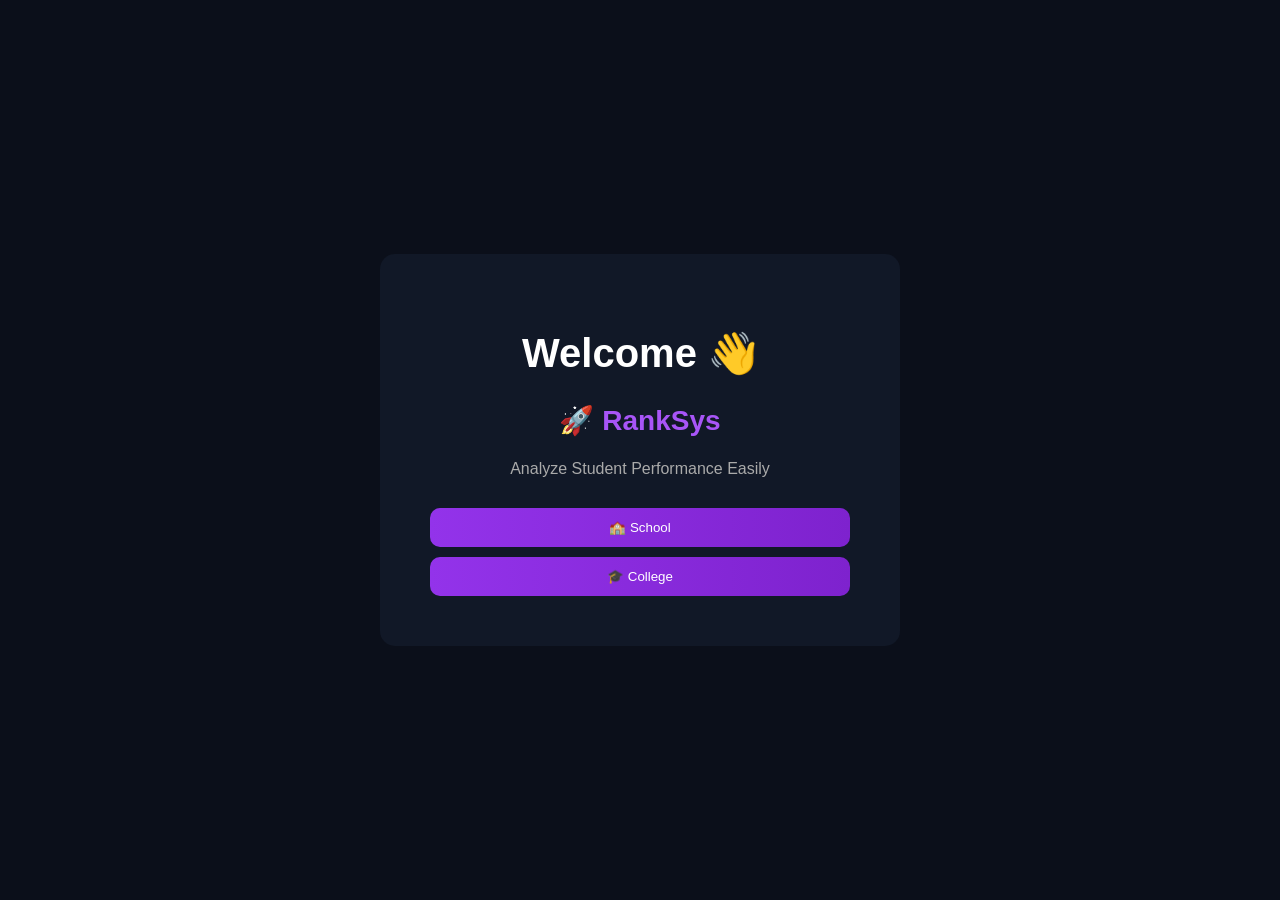
<file: index.html>
<!DOCTYPE html>
<html>
<head>
  <title>RankSys</title>
  <link rel="stylesheet" href="style.css">
</head>
<body>

<div class="center-home">
  <div class="home-box big">

    <h1 class="welcome">Welcome 👋</h1>
    <h2 class="logo">🚀 RankSys</h2>
    <p class="tag">Analyze Student Performance Easily</p>

    <button class="primary-btn" onclick="selectType('school')">🏫 School</button>
    <button class="primary-btn" onclick="selectType('college')">🎓 College</button>

  </div>
</div>

<script src="script.js"></script>
</body>
</html>
</file>
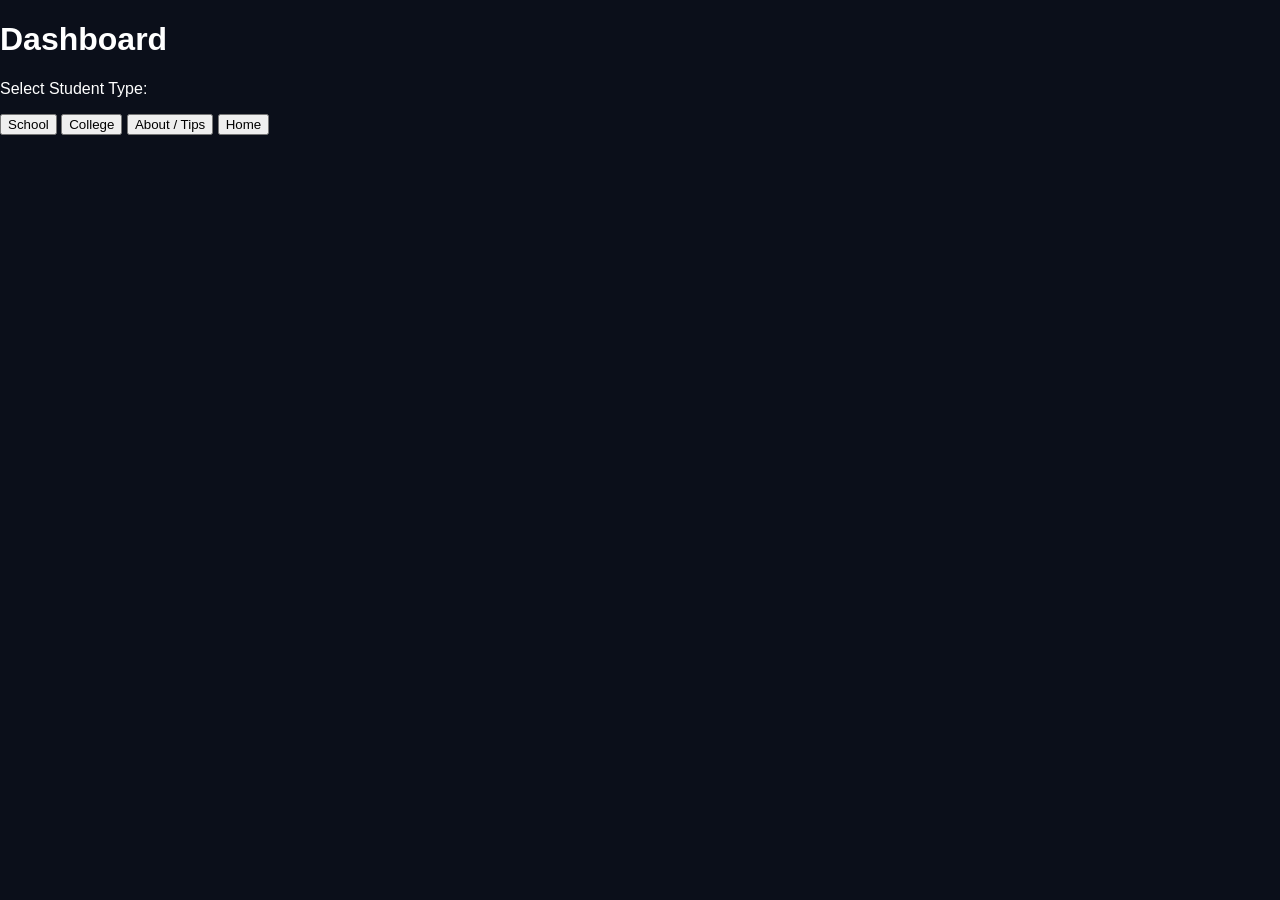
<file: dashboard.html>
<!DOCTYPE html>
<html lang="en">
<head>
<meta charset="UTF-8">
<title>Dashboard | Student Marks Rank Analyzer</title>
<link rel="stylesheet" href="style.css">
<script src="script.js" defer></script>
</head>
<body>
<div class="container">
  <h1>Dashboard</h1>
  <p>Select Student Type:</p>
  <div class="buttons">
    <button onclick="selectType('school')">School</button>
    <button onclick="selectType('college')">College</button>
    <button onclick="location.href='about.html'">About / Tips</button>
    <button onclick="location.href='index.html'">Home</button>
  </div>
</div>
</body>
</html>
</file>
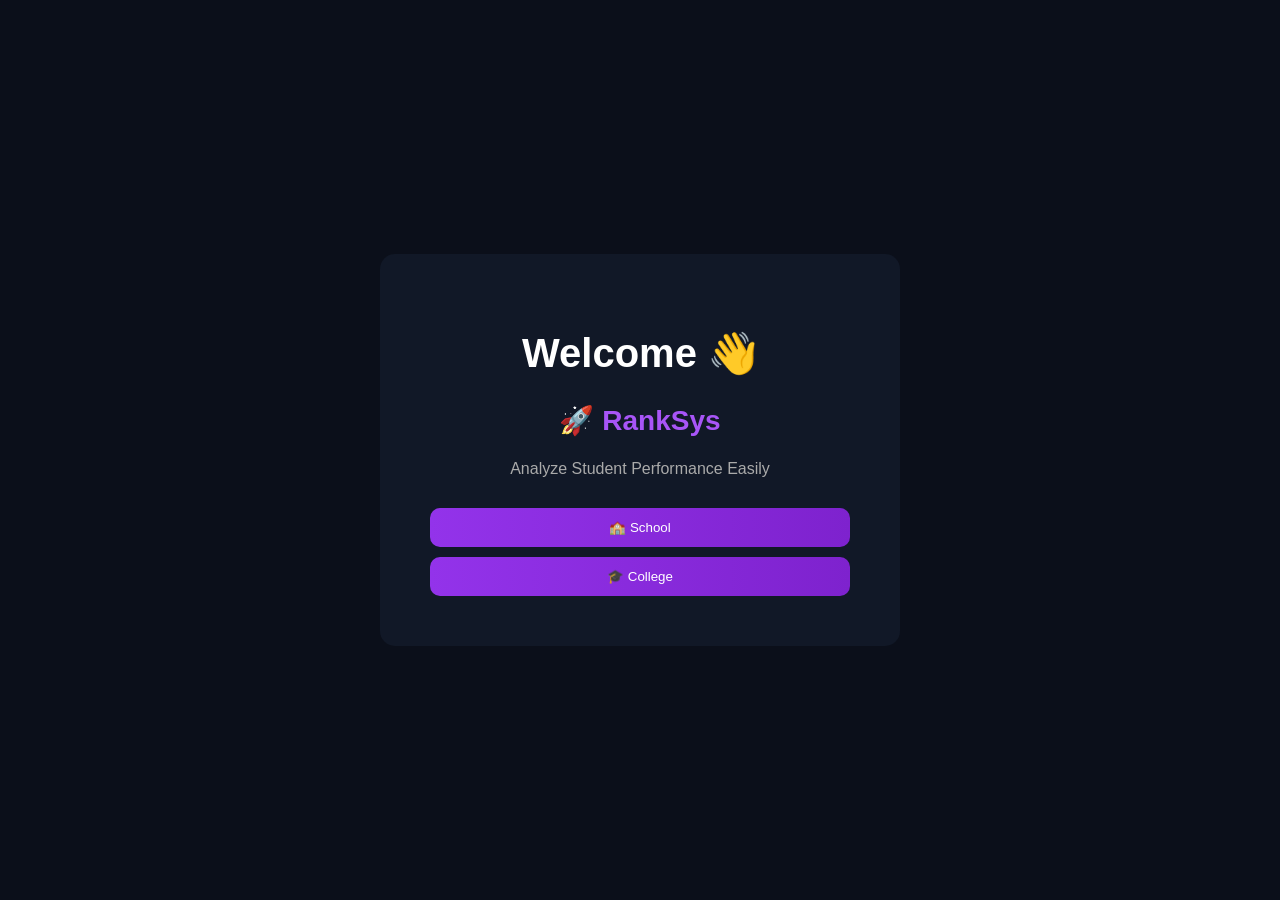
<file: ranking.html>
<!DOCTYPE html>
<html>
<head>
  <title>Ranking</title>
  <link rel="stylesheet" href="style.css">
</head>
<body>

<div class="dashboard">

  <div class="sidebar">
    <h2>🚀 RankSys</h2>
    <button onclick="location.href='index.html'">🏠 Home</button>
    <button onclick="location.href='student-entry.html'">🧑‍🎓 Add Student</button>
    <button class="active">🏆 Ranking</button>
  </div>

  <div class="main">
    <div class="panel">

      <h2>Student Ranking</h2>
      <table id="rankingTable"></table>

      <button class="primary-btn" onclick="location.href='graph.html'">➡ Next (Graph)</button>
      <button class="primary-btn" onclick="location.href='pdf.html'">📄 PDF</button>

    </div>
  </div>

</div>

<script src="script.js"></script>
</body>
</html>
</file>
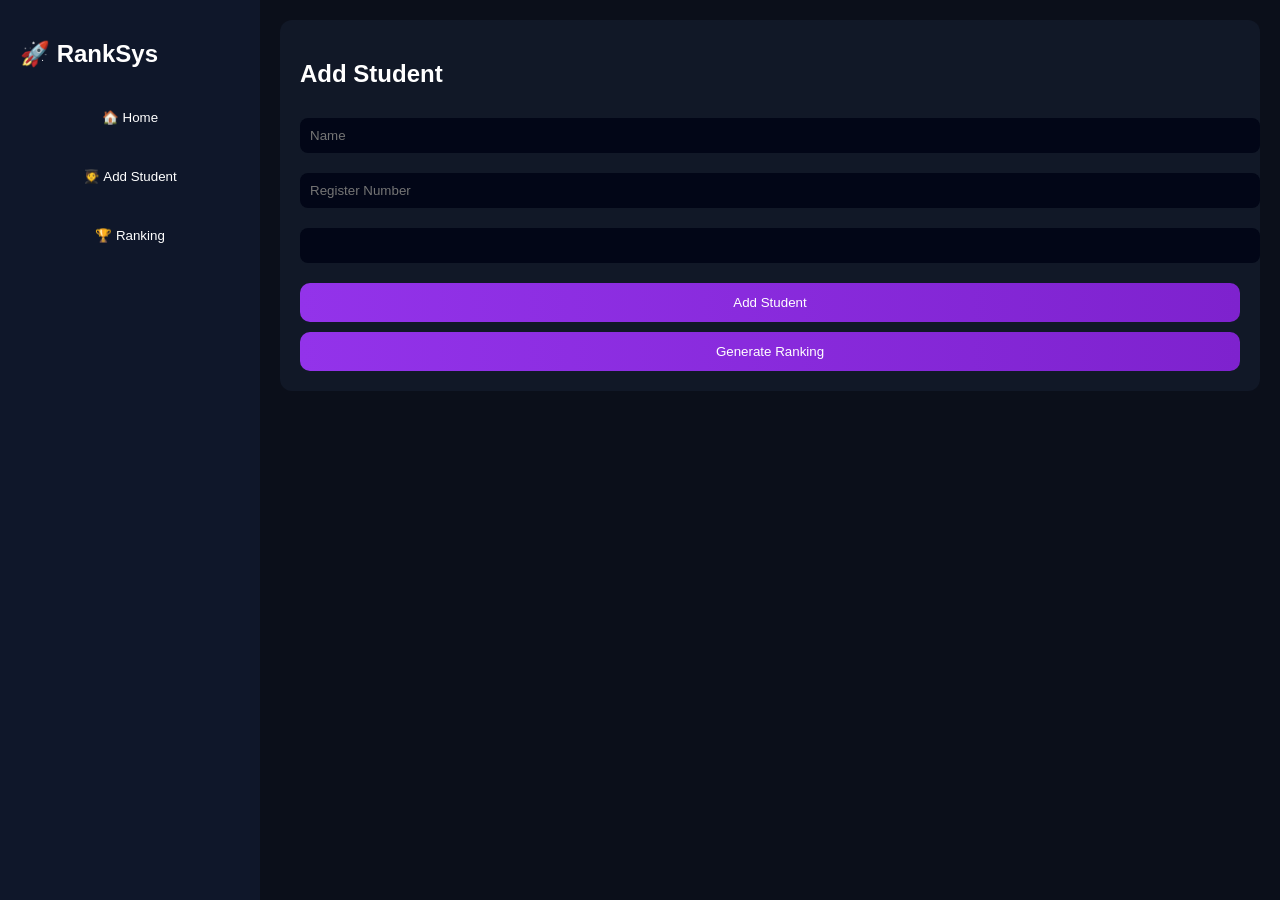
<file: student-entry.html>
<!DOCTYPE html>
<html>
<head>
  <title>Add Student</title>
  <link rel="stylesheet" href="style.css">
</head>
<body>

<div class="dashboard">

  <div class="sidebar">
    <h2>🚀 RankSys</h2>
    <button onclick="location.href='index.html'">🏠 Home</button>
    <button class="active">🧑‍🎓 Add Student</button>
    <button onclick="location.href='ranking.html'">🏆 Ranking</button>
  </div>

  <div class="main">
    <div class="panel">

      <h2>Add Student</h2>
      <p id="typeInfo"></p>

      <input type="text" id="name" placeholder="Name">
      <input type="text" id="reg" placeholder="Register Number">
      <input type="number" id="marks">

      <button class="primary-btn" onclick="addStudent()">Add Student</button>
      <button class="primary-btn" onclick="generateRanking()">Generate Ranking</button>

    </div>
  </div>

</div>

<script src="script.js"></script>
</body>
</html>
</file>
<file: style.css>
body {
  margin: 0;
  font-family: "Segoe UI", sans-serif;
  background: #0b0f1a;
  color: white;
}

/* HOME */
.center-home {
  display: flex;
  justify-content: center;
  align-items: center;
  height: 100vh;
}

.home-box {
  text-align: center;
  background: #111827;
  border-radius: 15px;
}

.big {
  width: 420px;
  padding: 50px;
}

.welcome {
  font-size: 40px;
}

.logo {
  font-size: 28px;
  color: #a855f7;
}

.tag {
  color: #aaa;
  margin-bottom: 20px;
}

/* DASHBOARD */
.dashboard {
  display: flex;
  height: 100vh;
}

.sidebar {
  width: 220px;
  background: #0f172a;
  padding: 20px;
}

.sidebar button {
  width: 100%;
  padding: 12px;
  margin: 10px 0;
  border: none;
  background: none;
  color: white;
  cursor: pointer;
}

.sidebar button:hover {
  background: #1e293b;
}

.active {
  background: linear-gradient(90deg, #9333ea, #7e22ce);
}

/* MAIN */
.main {
  flex: 1;
  padding: 20px;
}

/* PANEL */
.panel {
  background: #111827;
  padding: 20px;
  border-radius: 12px;
}

/* INPUT */
input {
  width: 100%;
  padding: 10px;
  margin: 10px 0;
  border-radius: 8px;
  border: none;
  background: #020617;
  color: white;
}

/* BUTTON */
.primary-btn {
  width: 100%;
  padding: 12px;
  margin-top: 10px;
  border-radius: 10px;
  border: none;
  background: linear-gradient(90deg, #9333ea, #7e22ce);
  color: white;
  cursor: pointer;
}

/* TABLE */
table {
  width: 100%;
  margin-top: 15px;
  border-collapse: collapse;
}

th {
  background: #9333ea;
}

td, th {
  padding: 10px;
  border: 1px solid #333;
}
</file>
